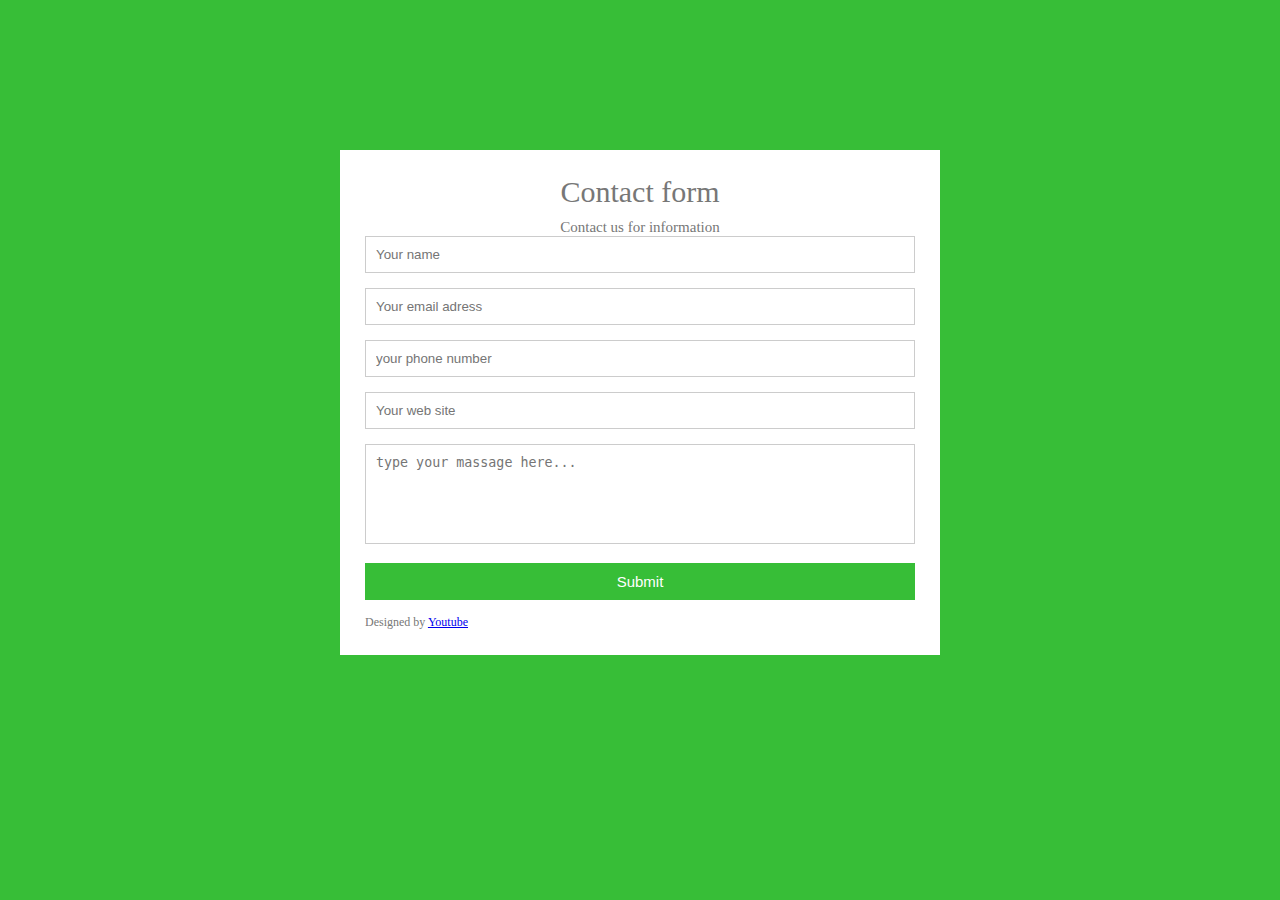
<file: form/index.html>
<!DOCTYPE html>
<html lang="en">

<head>
    <meta charset="UTF-8">
    <meta http-equiv="X-UA-Compatible" content="IE=edge">
    <meta name="viewport" content="width=device-width, initial-scale=1.0">
    <title>Document</title>
    <link rel="stylesheet" href="style.css">
</head>

<body>
    <div class="container">
        <form id="contact" method="post">
            <h1> Contact form</h1>
            <h2>Contact us for information</h2>
            <fieldset>
                <input type="text" placeholder="Your name" name="" id="input-name">

            </fieldset>
            <fieldset>
                <input type="email" placeholder="Your email adress" id="input-email">
            </fieldset>
            <fieldset>
                <input type="tel" placeholder="your phone number" id="input-number">
            </fieldset>
            <fieldset>
                <input type="URL" placeholder="Your web site" id="input-website">
            </fieldset>
            <fieldset>
                <textarea placeholder="type your massage here..." id="input-textarea"></textarea>
            </fieldset>
            <fieldset>
                <button name="submit" type="submit" id="input-button">Submit</button>
            </fieldset>
            <p class="copyright">Designed by <a href="https://www.youtube.com/" title="Youtube">Youtube</a></p>
        </form>
    </div>
</body>

</html>
</file>
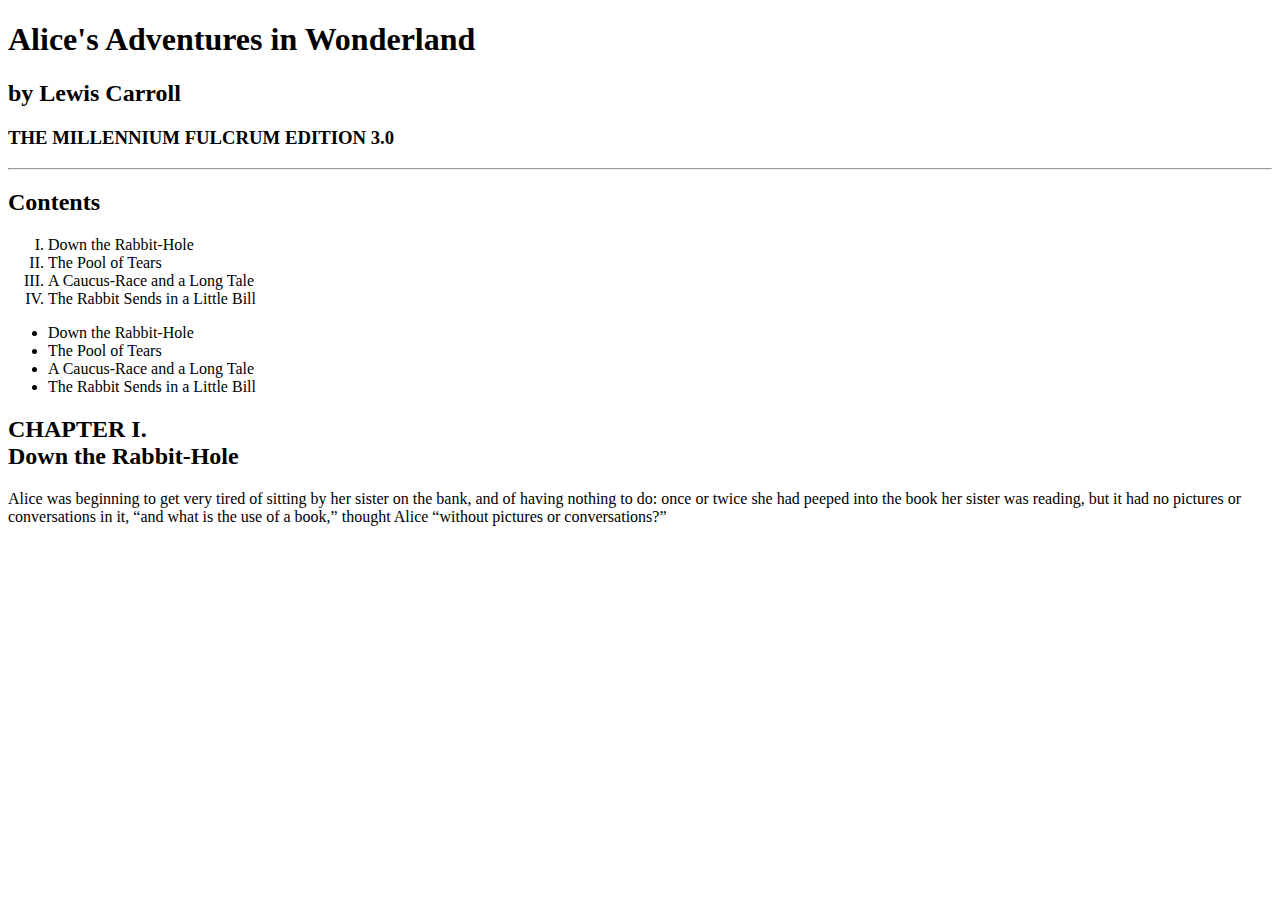
<file: lesson-1/index.html>
<!DOCTYPE html>
<html lang="en">

<head>
    <meta charset="UTF-8">
    <meta http-equiv="X-UA-Compatible" content="IE=edge">
    <meta name="viewport" content="width=device-width, initial-scale=1.0">
    <title>lesson-1</title>
</head>

<body>
    <h1>Alice's Adventures in Wonderland</h1>
    <h2>by Lewis Carroll</h2>
    <h3>THE MILLENNIUM FULCRUM EDITION 3.0</h3>
    <hr>
    <h2>Contents</h2>
    <ol type="I">
        <li>Down the Rabbit-Hole</li>
        <li>The Pool of Tears</li>
        <li>A Caucus-Race and a Long Tale</li>
        <li>The Rabbit Sends in a Little Bill</li>
    </ol>
    <ul>
        <li>Down the Rabbit-Hole</li>
        <li>The Pool of Tears</li>
        <li>A Caucus-Race and a Long Tale</li>
        <li>The Rabbit Sends in a Little Bill</li>
    </ul>
    <h2>CHAPTER I. <br>Down the Rabbit-Hole</h2>
    
    <p>Alice was beginning to get very tired of sitting by her sister on the bank, and of having nothing to do: once or twice she had peeped into the book her sister was reading, but it had no pictures or conversations in it, “and what is the use of a book,” thought Alice “without pictures or conversations?”</p>

</body>

</html>
</file>
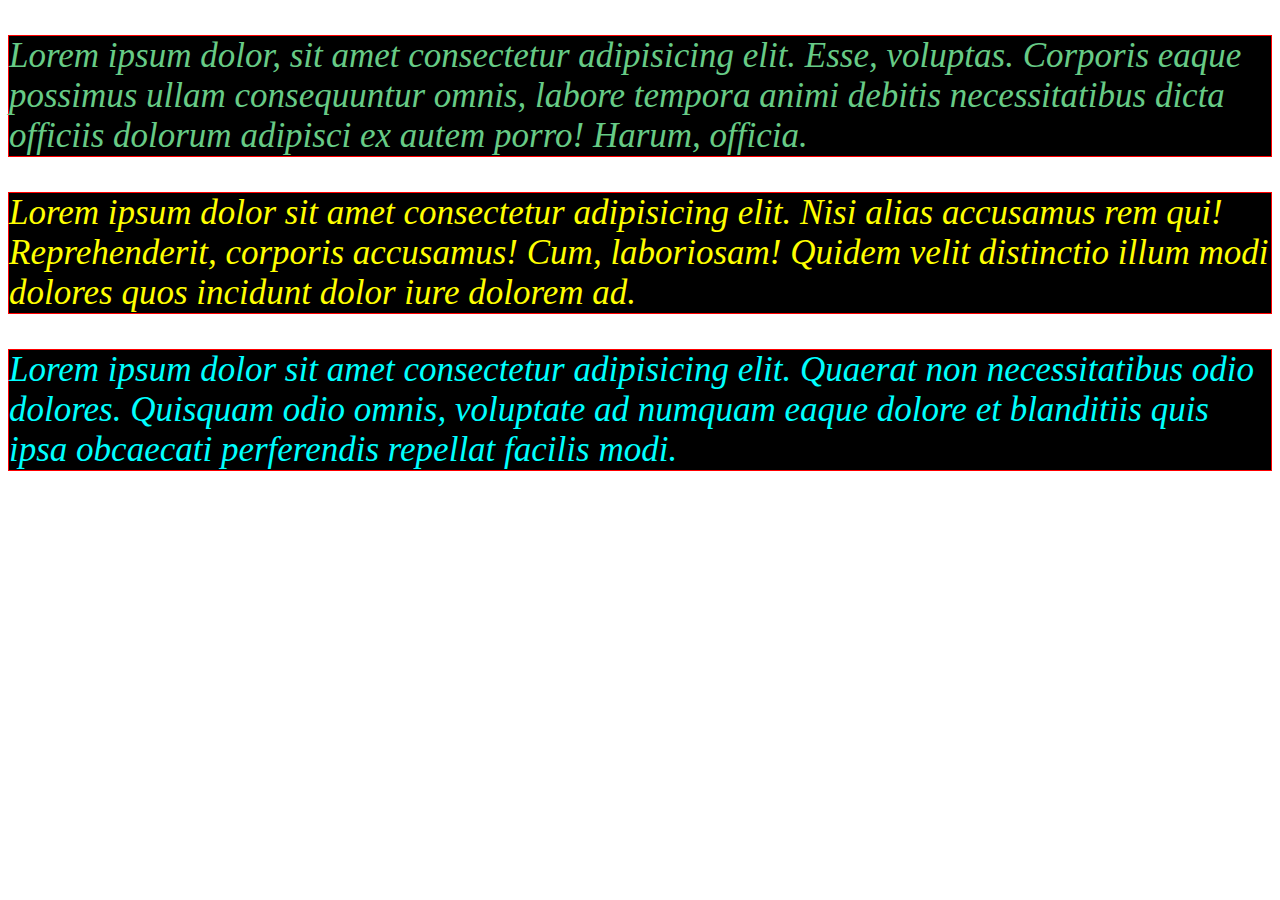
<file: lesson-2/index.html>
<!DOCTYPE html>
<html lang="en">

<head>
    <meta charset="UTF-8">
    <meta http-equiv="X-UA-Compatible" content="IE=edge">
    <meta name="viewport" content="width=device-width, initial-scale=1.0">
    <link rel="stylesheet" href="style.css">
    <title>Document</title>
</head>

<body>
    <!-- <form>
        <input type="text" placeholder="enter name" name="login">
        <br>
        <input type="password" placeholder="enter password" name="password">
        <br>
        <button type="submit">apply</button>
        <input type="button" value="send">
        <input type="submit" value="press me">
        <input type="checkbox">
        <select>
            <option value="">Odessa</option>
            <option value="">kiev</option>
            <option value="">Kharkiv</option>
        </select>
        <input type="radio" name="city" value="" id="odessa"><label for="odessa">Odessa</label>
        <input type="radio" name="city" value="" id="kiev"><label for="kiev">Kiev</label>
        <input type="radio" name="city" value="" id="kharkiv"><label for="kharkiv">kharkiv</label>
        <br>
        <textarea name="" id="" cols="30" rows="10"></textarea>
        <br>
        <input type="file">
        <br>
        <input type="date">
        <input type="month">
        <br>
        <label for="range-input">Range input</label>
        <input type="range" min="1" max="95" step="5" id="range-input">
        <label for="color-input"></label>
        <input type="color" id="color-input">


    </form> -->
    <p>Lorem ipsum dolor, sit amet consectetur adipisicing elit. Esse, voluptas. Corporis eaque possimus ullam consequuntur omnis, labore tempora animi debitis necessitatibus dicta officiis dolorum adipisci ex autem porro! Harum, officia.</p>
    <p class="second-paragraph">Lorem ipsum dolor sit amet consectetur adipisicing elit. Nisi alias accusamus rem qui! Reprehenderit, corporis
        accusamus! Cum, laboriosam! Quidem velit distinctio illum modi dolores quos incidunt dolor iure dolorem ad.</p>
    <p id="third-paragraph">Lorem ipsum dolor sit amet consectetur adipisicing elit. Quaerat non necessitatibus odio dolores. Quisquam odio
        omnis, voluptate ad numquam eaque dolore et blanditiis quis ipsa obcaecati perferendis repellat facilis modi.
    </p>
</body>

</html>
</file>
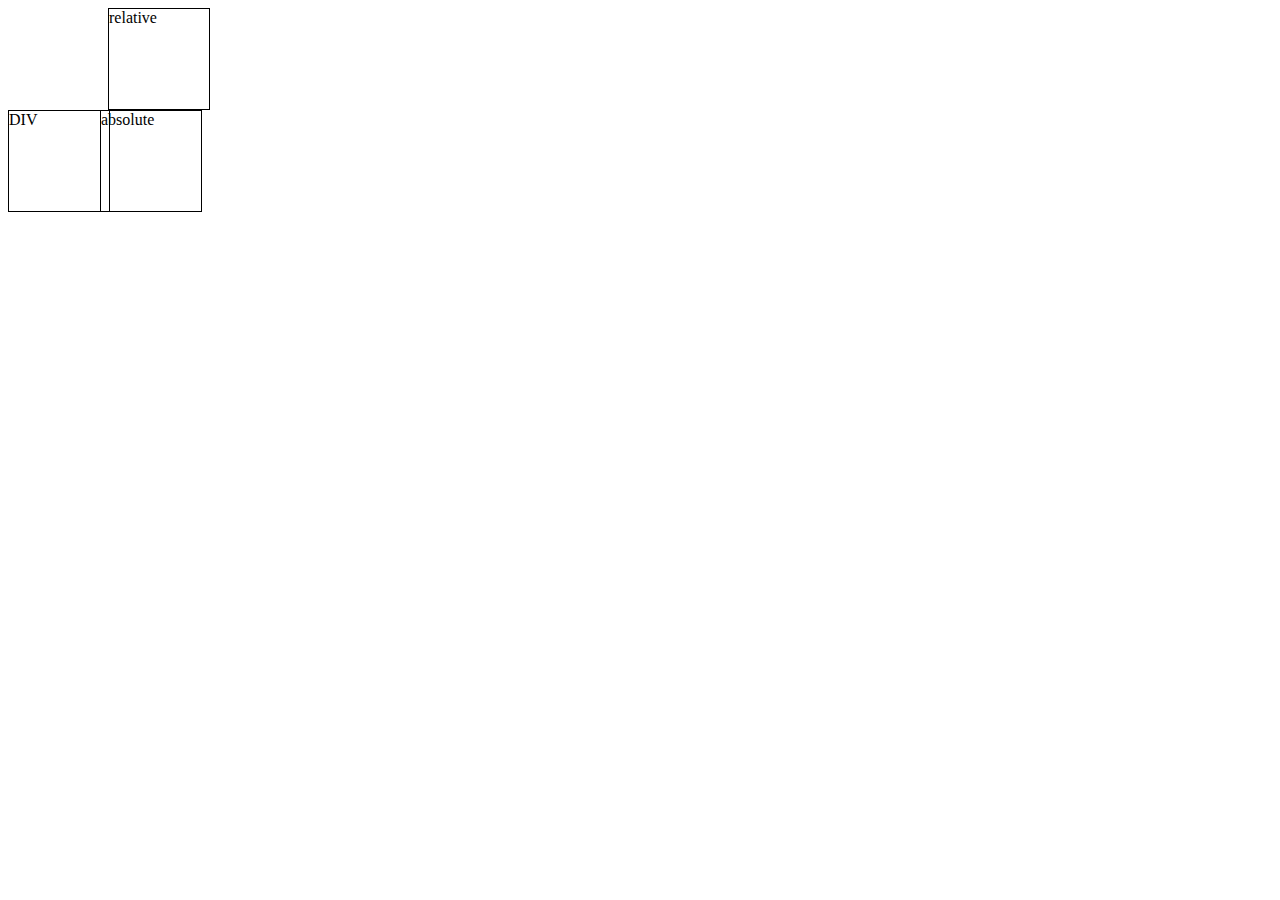
<file: lesson-4(1)/index.html>
<!DOCTYPE html>
<html lang="en">
<head>
    <meta charset="UTF-8">
    <meta http-equiv="X-UA-Compatible" content="IE=edge">
    <meta name="viewport" content="width=device-width, initial-scale=1.0">
    <title>Document</title>
    <link rel="stylesheet" href="style.css">
</head>
<body>
    <div class="relative">relative</div>
    <div class="absolute">absolute</div>
    <div>DIV</div>
</body>
</html>
</file>
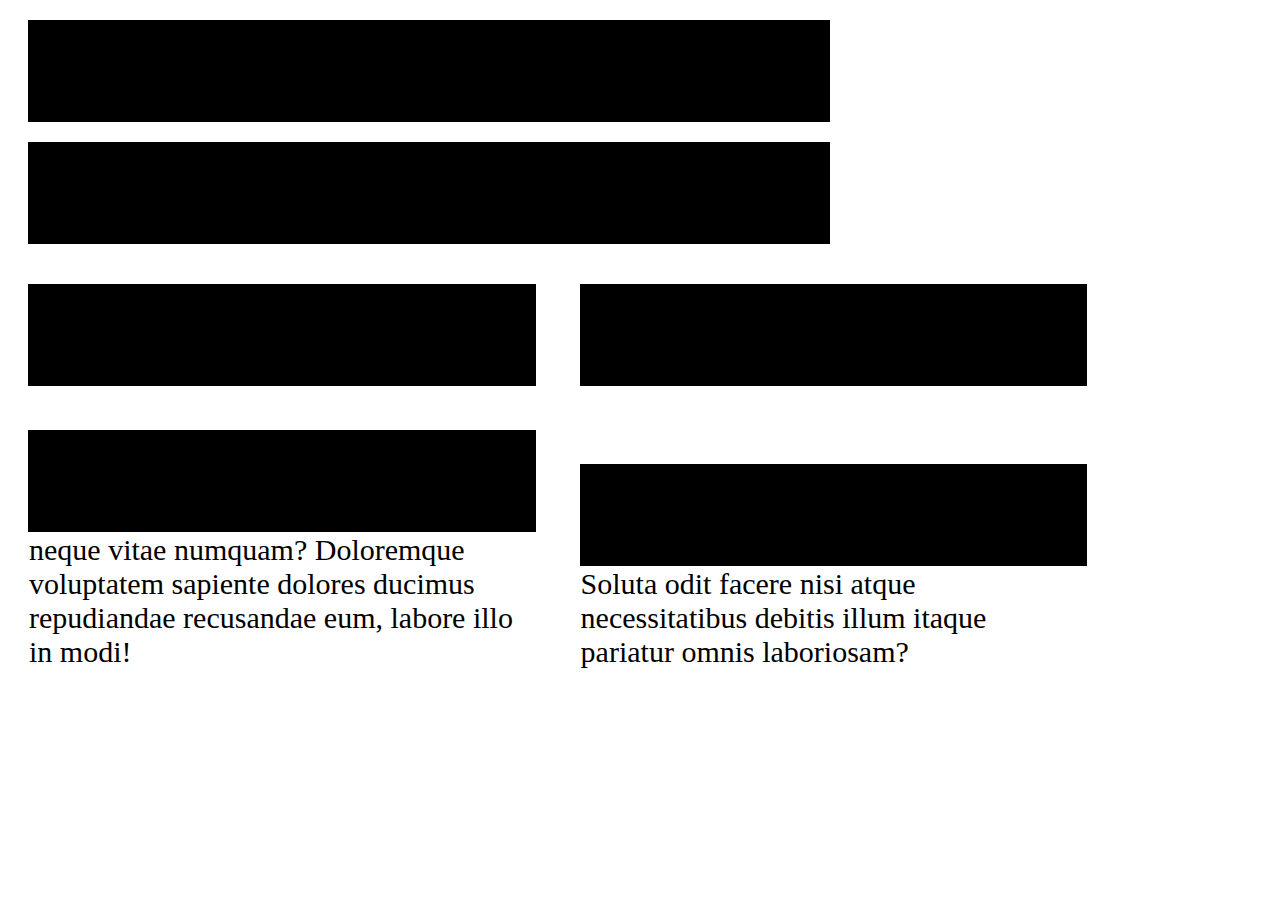
<file: lesson-5/index.html>
<!DOCTYPE html>
<html lang="en">
<head>
    <meta charset="UTF-8">
    <meta http-equiv="X-UA-Compatible" content="IE=edge">
    <meta name="viewport" content="width=device-width, initial-scale=1.0">
    <title>Document</title>
    <link rel="stylesheet" href="style.css">
</head>
<body>
   <div class="fixed"></div>
   <div class="fixed"></div>

   <div class="rubber"></div>
   <div class="rubber"></div>

   <div class="adaptive">Lorem ipsum dolor sit amet consectetur, adipisicing elit. Ullam exercitationem optio quaerat molestias nobis, tenetur neque vitae numquam? Doloremque voluptatem sapiente dolores ducimus repudiandae recusandae eum, labore illo in modi!</div>
   <div class="adaptive">Lorem ipsum dolor sit amet consectetur adipisicing elit. Corrupti hic ipsum quas beatae molestias tempora ipsam ea eius. Soluta odit facere nisi atque necessitatibus debitis illum itaque pariatur omnis laboriosam?</div>
</body>
</body>
</html>
</file>
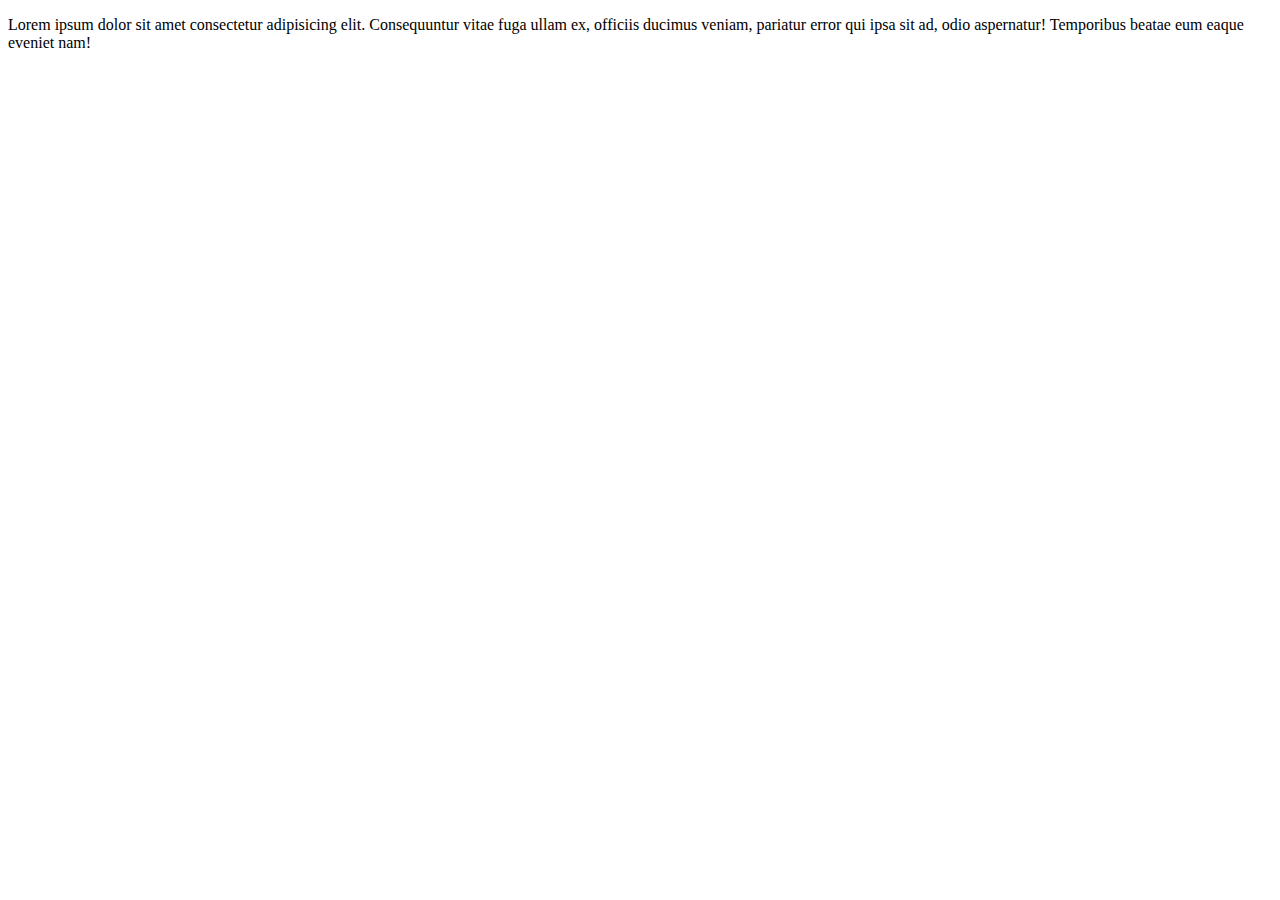
<file: lesson-6/index.html>
<!DOCTYPE html>
<html lang="en">
<head>
    <meta charset="UTF-8">
    <meta http-equiv="X-UA-Compatible" content="IE=edge">
    <meta name="viewport" content="width=device-width, initial-scale=1.0">
    <title>Document</title>
</head>
<body>
    <div>
        <p>Lorem ipsum dolor sit amet consectetur adipisicing elit. Consequuntur vitae fuga ullam ex, officiis ducimus veniam, pariatur error qui ipsa sit ad, odio aspernatur! Temporibus beatae eum eaque eveniet nam!</p>
    </div>
</body>
</html>
</file>
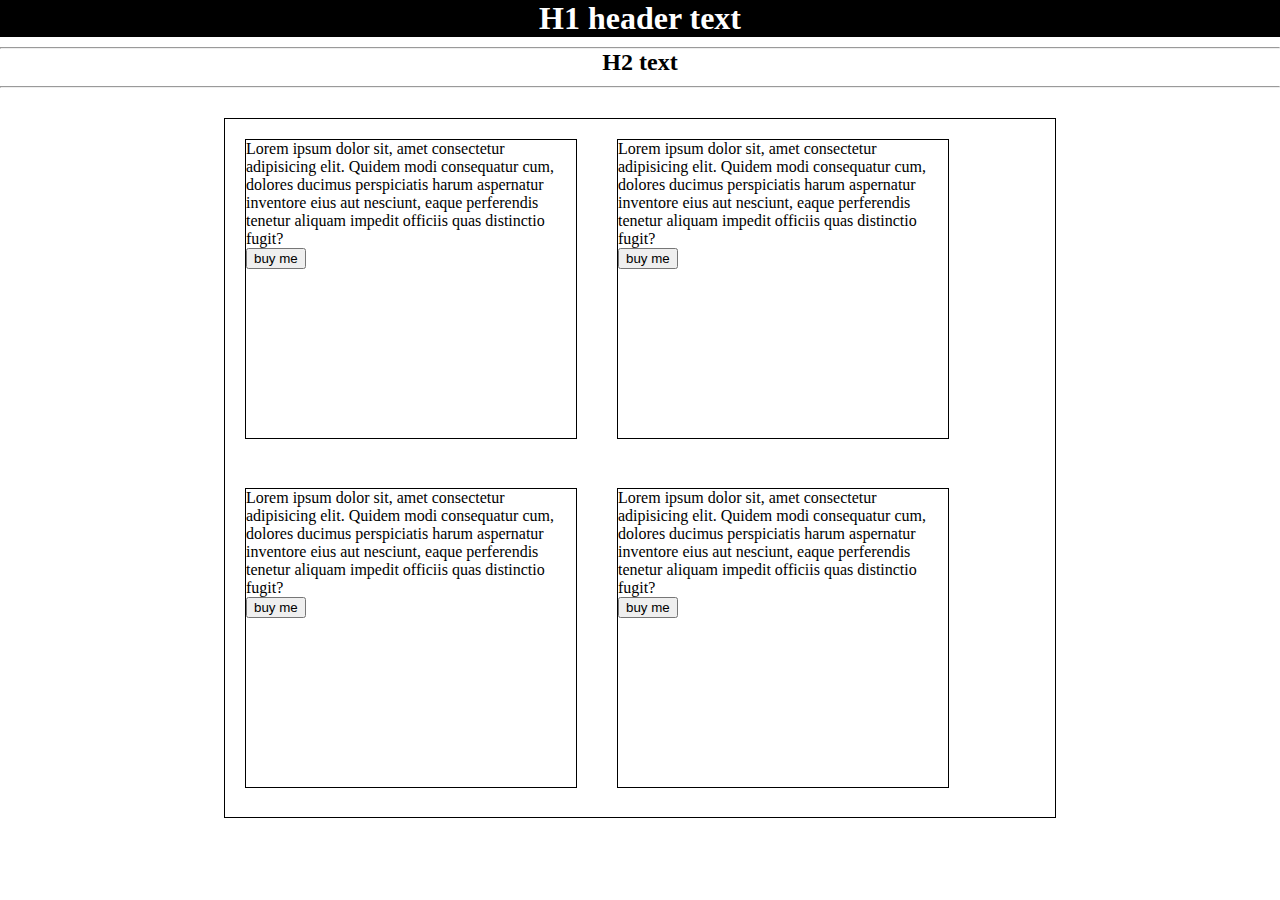
<file: lesson-7/index.html>
<!DOCTYPE html>
<html lang="en">

<head>
    <meta charset="UTF-8">
    <meta http-equiv="X-UA-Compatible" content="IE=edge">
    <meta name="viewport" content="width=device-width, initial-scale=1.0">
    <title>Document</title>
    <link rel="stylesheet" href="style.css">
</head>

<body>
    <header>
        <h1>H1 header text</h1>
    </header>
 <hr>
 <h2>H2 text</h2>
 <hr>
    <main>
        <div class="qwe">
            <p>
                Lorem ipsum dolor sit, amet consectetur adipisicing elit. Quidem modi consequatur cum, dolores ducimus perspiciatis harum aspernatur inventore eius aut nesciunt, eaque perferendis tenetur aliquam impedit officiis quas distinctio fugit?
            </p>
            <button>buy me</button>
        </div>
        <div class="qwe">
            <p>
                Lorem ipsum dolor sit, amet consectetur adipisicing elit. Quidem modi consequatur cum, dolores ducimus perspiciatis harum aspernatur inventore eius aut nesciunt, eaque perferendis tenetur aliquam impedit officiis quas distinctio fugit?
            </p>
            <button>buy me</button>
        </div>
        <div class="qwe">
            <p>
                Lorem ipsum dolor sit, amet consectetur adipisicing elit. Quidem modi consequatur cum, dolores ducimus perspiciatis harum aspernatur inventore eius aut nesciunt, eaque perferendis tenetur aliquam impedit officiis quas distinctio fugit?
            </p>
            <button>buy me</button>
        </div>
        <div class="qwe">
            <p>
                Lorem ipsum dolor sit, amet consectetur adipisicing elit. Quidem modi consequatur cum, dolores ducimus perspiciatis harum aspernatur inventore eius aut nesciunt, eaque perferendis tenetur aliquam impedit officiis quas distinctio fugit?
            </p>
            <button>buy me</button>
        </div>
    </main>
</body>

</html>
</file>
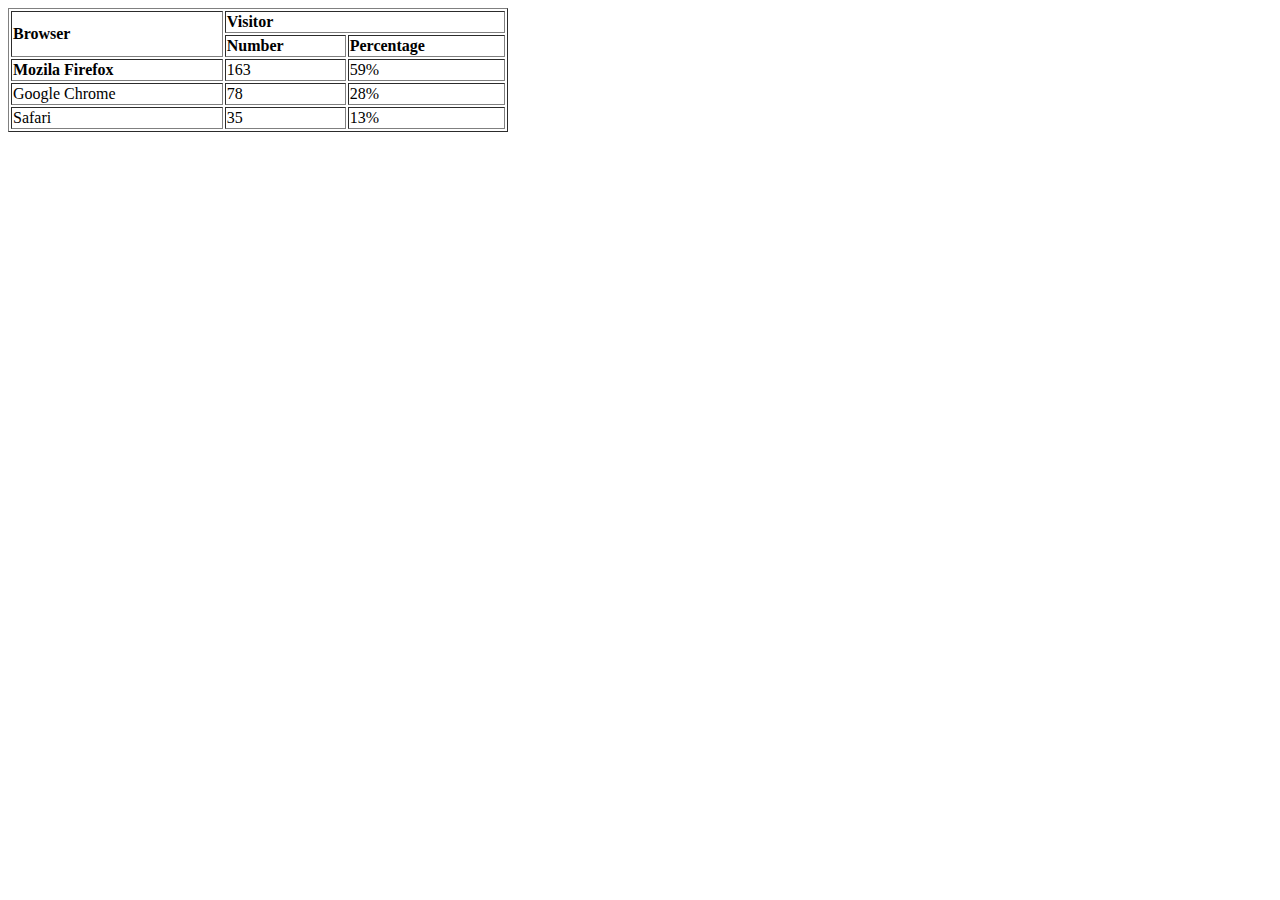
<file: homework1/task2/index.html>
<!DOCTYPE html>
<html lang="en">

<head>
    <meta charset="UTF-8">
    <meta http-equiv="X-UA-Compatible" content="IE=edge">
    <meta name="viewport" content="width=device-width, initial-scale=1.0">
    <title>Table</title>
</head>

<body>
    <table border="1" width="500px">
        <tr>
            <td rowspan="2"><b>Browser</b></td>
            <td colspan="2"><b>Visitor</b></td>
        </tr>
        <tr>
            <td><b>Number</b></td>
            <td><b>Percentage</b></td>
        </tr>
        <tr>
            <td><b>Mozila Firefox</b></td>
            <td>163</td>
            <td>59%</td>
        </tr>
        <tr>
            <td>Google Chrome</td>
            <td>78</td>
            <td>28%</td>
        </tr>
        <tr>
            <td>Safari</td>
            <td>35</td>
            <td>13%</td>
        </tr>
    </table>
</body>

</html>
</file>
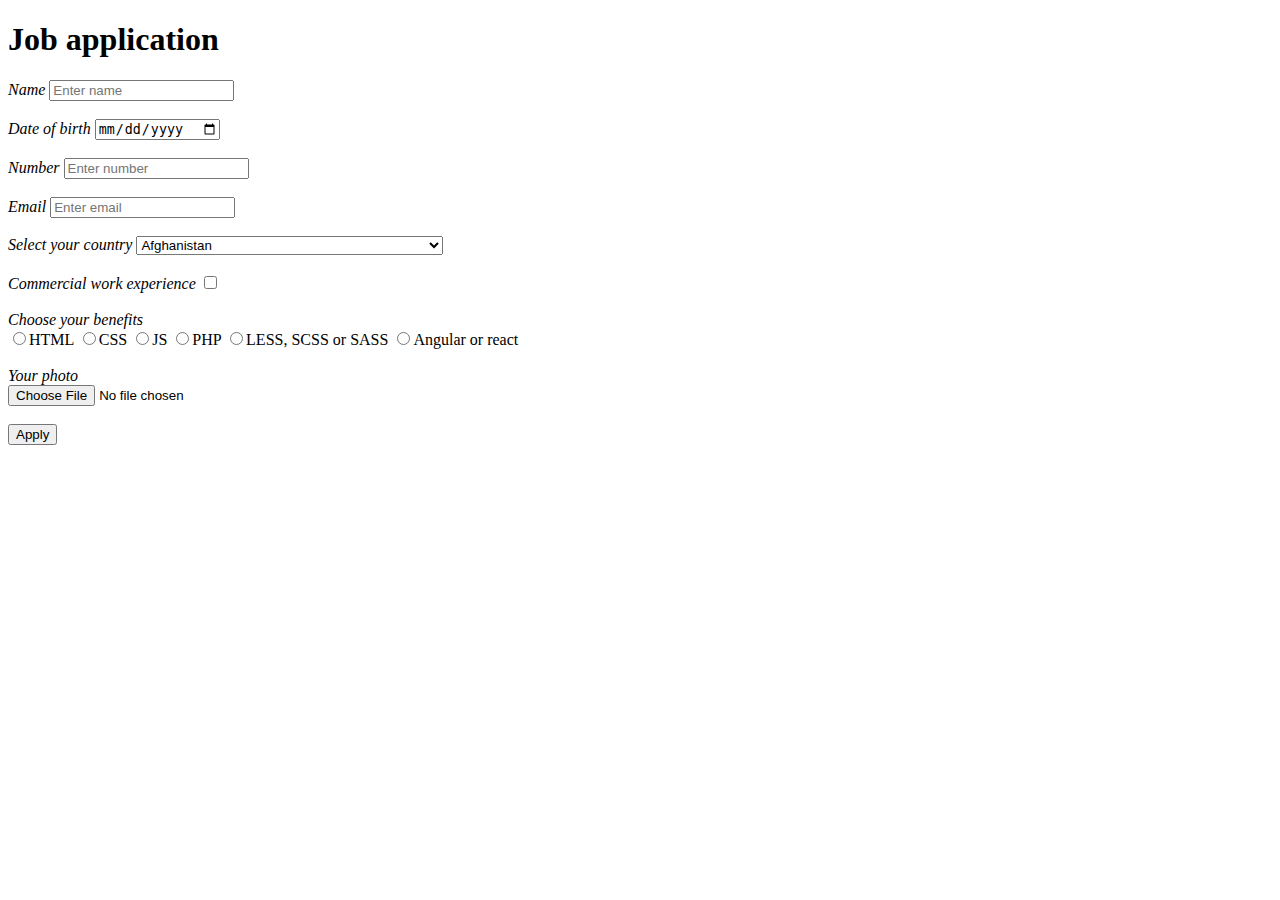
<file: homework2/task1/index.html>
<!DOCTYPE html>
<html lang="en">
<head>
    <meta charset="UTF-8">
    <meta http-equiv="X-UA-Compatible" content="IE=edge">
    <meta name="viewport" content="width=device-width, initial-scale=1.0">
    <title>Job application</title>
</head>
<body>
    <h1>Job application</h1>
   <form>
    <i>Name</i> 
    <input type="text" placeholder="Enter name" name="name">
    <br>
    <br>
    <i>Date of birth</i> 
    <input type="date">
    <br>
    <br>
    <i>Number</i>
    <input type="text" placeholder="Enter number" name="phone">
    <br>
    <br>
    <i>Email</i>
    <input type="text" placeholder="Enter email" name="email">
    <br>
    <br>
    <i>Select your country</i>
    <select id="country" name="country" class="form-control">
        <option value="Afghanistan">Afghanistan</option>
        <option value="Åland Islands">Åland Islands</option>
        <option value="Albania">Albania</option>
        <option value="Algeria">Algeria</option>
        <option value="American Samoa">American Samoa</option>
        <option value="Andorra">Andorra</option>
        <option value="Angola">Angola</option>
        <option value="Anguilla">Anguilla</option>
        <option value="Antarctica">Antarctica</option>
        <option value="Antigua and Barbuda">Antigua and Barbuda</option>
        <option value="Argentina">Argentina</option>
        <option value="Armenia">Armenia</option>
        <option value="Aruba">Aruba</option>
        <option value="Australia">Australia</option>
        <option value="Austria">Austria</option>
        <option value="Azerbaijan">Azerbaijan</option>
        <option value="Bahamas">Bahamas</option>
        <option value="Bahrain">Bahrain</option>
        <option value="Bangladesh">Bangladesh</option>
        <option value="Barbados">Barbados</option>
        <option value="Belarus">Belarus</option>
        <option value="Belgium">Belgium</option>
        <option value="Belize">Belize</option>
        <option value="Benin">Benin</option>
        <option value="Bermuda">Bermuda</option>
        <option value="Bhutan">Bhutan</option>
        <option value="Bolivia">Bolivia</option>
        <option value="Bosnia and Herzegovina">Bosnia and Herzegovina</option>
        <option value="Botswana">Botswana</option>
        <option value="Bouvet Island">Bouvet Island</option>
        <option value="Brazil">Brazil</option>
        <option value="British Indian Ocean Territory">British Indian Ocean Territory</option>
        <option value="Brunei Darussalam">Brunei Darussalam</option>
        <option value="Bulgaria">Bulgaria</option>
        <option value="Burkina Faso">Burkina Faso</option>
        <option value="Burundi">Burundi</option>
        <option value="Cambodia">Cambodia</option>
        <option value="Cameroon">Cameroon</option>
        <option value="Canada">Canada</option>
        <option value="Cape Verde">Cape Verde</option>
        <option value="Cayman Islands">Cayman Islands</option>
        <option value="Central African Republic">Central African Republic</option>
        <option value="Chad">Chad</option>
        <option value="Chile">Chile</option>
        <option value="China">China</option>
        <option value="Christmas Island">Christmas Island</option>
        <option value="Cocos (Keeling) Islands">Cocos (Keeling) Islands</option>
        <option value="Colombia">Colombia</option>
        <option value="Comoros">Comoros</option>
        <option value="Congo">Congo</option>
        <option value="Congo, The Democratic Republic of The">Congo, The Democratic Republic of The</option>
        <option value="Cook Islands">Cook Islands</option>
        <option value="Costa Rica">Costa Rica</option>
        <option value="Cote D'ivoire">Cote D'ivoire</option>
        <option value="Croatia">Croatia</option>
        <option value="Cuba">Cuba</option>
        <option value="Cyprus">Cyprus</option>
        <option value="Czech Republic">Czech Republic</option>
        <option value="Denmark">Denmark</option>
        <option value="Djibouti">Djibouti</option>
        <option value="Dominica">Dominica</option>
        <option value="Dominican Republic">Dominican Republic</option>
        <option value="Ecuador">Ecuador</option>
        <option value="Egypt">Egypt</option>
        <option value="El Salvador">El Salvador</option>
        <option value="Equatorial Guinea">Equatorial Guinea</option>
        <option value="Eritrea">Eritrea</option>
        <option value="Estonia">Estonia</option>
        <option value="Ethiopia">Ethiopia</option>
        <option value="Falkland Islands (Malvinas)">Falkland Islands (Malvinas)</option>
        <option value="Faroe Islands">Faroe Islands</option>
        <option value="Fiji">Fiji</option>
        <option value="Finland">Finland</option>
        <option value="France">France</option>
        <option value="French Guiana">French Guiana</option>
        <option value="French Polynesia">French Polynesia</option>
        <option value="French Southern Territories">French Southern Territories</option>
        <option value="Gabon">Gabon</option>
        <option value="Gambia">Gambia</option>
        <option value="Georgia">Georgia</option>
        <option value="Germany">Germany</option>
        <option value="Ghana">Ghana</option>
        <option value="Gibraltar">Gibraltar</option>
        <option value="Greece">Greece</option>
        <option value="Greenland">Greenland</option>
        <option value="Grenada">Grenada</option>
        <option value="Guadeloupe">Guadeloupe</option>
        <option value="Guam">Guam</option>
        <option value="Guatemala">Guatemala</option>
        <option value="Guernsey">Guernsey</option>
        <option value="Guinea">Guinea</option>
        <option value="Guinea-bissau">Guinea-bissau</option>
        <option value="Guyana">Guyana</option>
        <option value="Haiti">Haiti</option>
        <option value="Heard Island and Mcdonald Islands">Heard Island and Mcdonald Islands</option>
        <option value="Holy See (Vatican City State)">Holy See (Vatican City State)</option>
        <option value="Honduras">Honduras</option>
        <option value="Hong Kong">Hong Kong</option>
        <option value="Hungary">Hungary</option>
        <option value="Iceland">Iceland</option>
        <option value="India">India</option>
        <option value="Indonesia">Indonesia</option>
        <option value="Iran, Islamic Republic of">Iran, Islamic Republic of</option>
        <option value="Iraq">Iraq</option>
        <option value="Ireland">Ireland</option>
        <option value="Isle of Man">Isle of Man</option>
        <option value="Israel">Israel</option>
        <option value="Italy">Italy</option>
        <option value="Jamaica">Jamaica</option>
        <option value="Japan">Japan</option>
        <option value="Jersey">Jersey</option>
        <option value="Jordan">Jordan</option>
        <option value="Kazakhstan">Kazakhstan</option>
        <option value="Kenya">Kenya</option>
        <option value="Kiribati">Kiribati</option>
        <option value="Korea, Democratic People's Republic of">Korea, Democratic People's Republic of</option>
        <option value="Korea, Republic of">Korea, Republic of</option>
        <option value="Kuwait">Kuwait</option>
        <option value="Kyrgyzstan">Kyrgyzstan</option>
        <option value="Lao People's Democratic Republic">Lao People's Democratic Republic</option>
        <option value="Latvia">Latvia</option>
        <option value="Lebanon">Lebanon</option>
        <option value="Lesotho">Lesotho</option>
        <option value="Liberia">Liberia</option>
        <option value="Libyan Arab Jamahiriya">Libyan Arab Jamahiriya</option>
        <option value="Liechtenstein">Liechtenstein</option>
        <option value="Lithuania">Lithuania</option>
        <option value="Luxembourg">Luxembourg</option>
        <option value="Macao">Macao</option>
        <option value="Macedonia, The Former Yugoslav Republic of">Macedonia, The Former Yugoslav Republic of</option>
        <option value="Madagascar">Madagascar</option>
        <option value="Malawi">Malawi</option>
        <option value="Malaysia">Malaysia</option>
        <option value="Maldives">Maldives</option>
        <option value="Mali">Mali</option>
        <option value="Malta">Malta</option>
        <option value="Marshall Islands">Marshall Islands</option>
        <option value="Martinique">Martinique</option>
        <option value="Mauritania">Mauritania</option>
        <option value="Mauritius">Mauritius</option>
        <option value="Mayotte">Mayotte</option>
        <option value="Mexico">Mexico</option>
        <option value="Micronesia, Federated States of">Micronesia, Federated States of</option>
        <option value="Moldova, Republic of">Moldova, Republic of</option>
        <option value="Monaco">Monaco</option>
        <option value="Mongolia">Mongolia</option>
        <option value="Montenegro">Montenegro</option>
        <option value="Montserrat">Montserrat</option>
        <option value="Morocco">Morocco</option>
        <option value="Mozambique">Mozambique</option>
        <option value="Myanmar">Myanmar</option>
        <option value="Namibia">Namibia</option>
        <option value="Nauru">Nauru</option>
        <option value="Nepal">Nepal</option>
        <option value="Netherlands">Netherlands</option>
        <option value="Netherlands Antilles">Netherlands Antilles</option>
        <option value="New Caledonia">New Caledonia</option>
        <option value="New Zealand">New Zealand</option>
        <option value="Nicaragua">Nicaragua</option>
        <option value="Niger">Niger</option>
        <option value="Nigeria">Nigeria</option>
        <option value="Niue">Niue</option>
        <option value="Norfolk Island">Norfolk Island</option>
        <option value="Northern Mariana Islands">Northern Mariana Islands</option>
        <option value="Norway">Norway</option>
        <option value="Oman">Oman</option>
        <option value="Pakistan">Pakistan</option>
        <option value="Palau">Palau</option>
        <option value="Palestinian Territory, Occupied">Palestinian Territory, Occupied</option>
        <option value="Panama">Panama</option>
        <option value="Papua New Guinea">Papua New Guinea</option>
        <option value="Paraguay">Paraguay</option>
        <option value="Peru">Peru</option>
        <option value="Philippines">Philippines</option>
        <option value="Pitcairn">Pitcairn</option>
        <option value="Poland">Poland</option>
        <option value="Portugal">Portugal</option>
        <option value="Puerto Rico">Puerto Rico</option>
        <option value="Qatar">Qatar</option>
        <option value="Reunion">Reunion</option>
        <option value="Romania">Romania</option>
        <option value="Russian Federation">Russian Federation</option>
        <option value="Rwanda">Rwanda</option>
        <option value="Saint Helena">Saint Helena</option>
        <option value="Saint Kitts and Nevis">Saint Kitts and Nevis</option>
        <option value="Saint Lucia">Saint Lucia</option>
        <option value="Saint Pierre and Miquelon">Saint Pierre and Miquelon</option>
        <option value="Saint Vincent and The Grenadines">Saint Vincent and The Grenadines</option>
        <option value="Samoa">Samoa</option>
        <option value="San Marino">San Marino</option>
        <option value="Sao Tome and Principe">Sao Tome and Principe</option>
        <option value="Saudi Arabia">Saudi Arabia</option>
        <option value="Senegal">Senegal</option>
        <option value="Serbia">Serbia</option>
        <option value="Seychelles">Seychelles</option>
        <option value="Sierra Leone">Sierra Leone</option>
        <option value="Singapore">Singapore</option>
        <option value="Slovakia">Slovakia</option>
        <option value="Slovenia">Slovenia</option>
        <option value="Solomon Islands">Solomon Islands</option>
        <option value="Somalia">Somalia</option>
        <option value="South Africa">South Africa</option>
        <option value="South Georgia and The South Sandwich Islands">South Georgia and The South Sandwich Islands</option>
        <option value="Spain">Spain</option>
        <option value="Sri Lanka">Sri Lanka</option>
        <option value="Sudan">Sudan</option>
        <option value="Suriname">Suriname</option>
        <option value="Svalbard and Jan Mayen">Svalbard and Jan Mayen</option>
        <option value="Swaziland">Swaziland</option>
        <option value="Sweden">Sweden</option>
        <option value="Switzerland">Switzerland</option>
        <option value="Syrian Arab Republic">Syrian Arab Republic</option>
        <option value="Taiwan">Taiwan</option>
        <option value="Tajikistan">Tajikistan</option>
        <option value="Tanzania, United Republic of">Tanzania, United Republic of</option>
        <option value="Thailand">Thailand</option>
        <option value="Timor-leste">Timor-leste</option>
        <option value="Togo">Togo</option>
        <option value="Tokelau">Tokelau</option>
        <option value="Tonga">Tonga</option>
        <option value="Trinidad and Tobago">Trinidad and Tobago</option>
        <option value="Tunisia">Tunisia</option>
        <option value="Turkey">Turkey</option>
        <option value="Turkmenistan">Turkmenistan</option>
        <option value="Turks and Caicos Islands">Turks and Caicos Islands</option>
        <option value="Tuvalu">Tuvalu</option>
        <option value="Uganda">Uganda</option>
        <option value="Ukraine">Ukraine</option>
        <option value="United Arab Emirates">United Arab Emirates</option>
        <option value="United Kingdom">United Kingdom</option>
        <option value="United States">United States</option>
        <option value="United States Minor Outlying Islands">United States Minor Outlying Islands</option>
        <option value="Uruguay">Uruguay</option>
        <option value="Uzbekistan">Uzbekistan</option>
        <option value="Vanuatu">Vanuatu</option>
        <option value="Venezuela">Venezuela</option>
        <option value="Viet Nam">Viet Nam</option>
        <option value="Virgin Islands, British">Virgin Islands, British</option>
        <option value="Virgin Islands, U.S.">Virgin Islands, U.S.</option>
        <option value="Wallis and Futuna">Wallis and Futuna</option>
        <option value="Western Sahara">Western Sahara</option>
        <option value="Yemen">Yemen</option>
        <option value="Zambia">Zambia</option>
        <option value="Zimbabwe">Zimbabwe</option>
    </select>
    <br>
    <br>
    <i>Сommercial work experience</i>
    <input type="checkbox">
    <br>
    <br>
    <i>Choose your benefits</i>
    <br>
    <input type="radio">HTML
    <input type="radio">CSS
    <input type="radio">JS
    <input type="radio">PHP
    <input type="radio">LESS, SCSS or SASS
    <input type="radio">Angular or react
    <br>
    <br>
    <i>Your photo</i>
    <br>
    <input type="file" name"photo">
    <br>
    <br>
    <button type="submit">Apply</button>
   </form> 
</body>
</html>
</file>
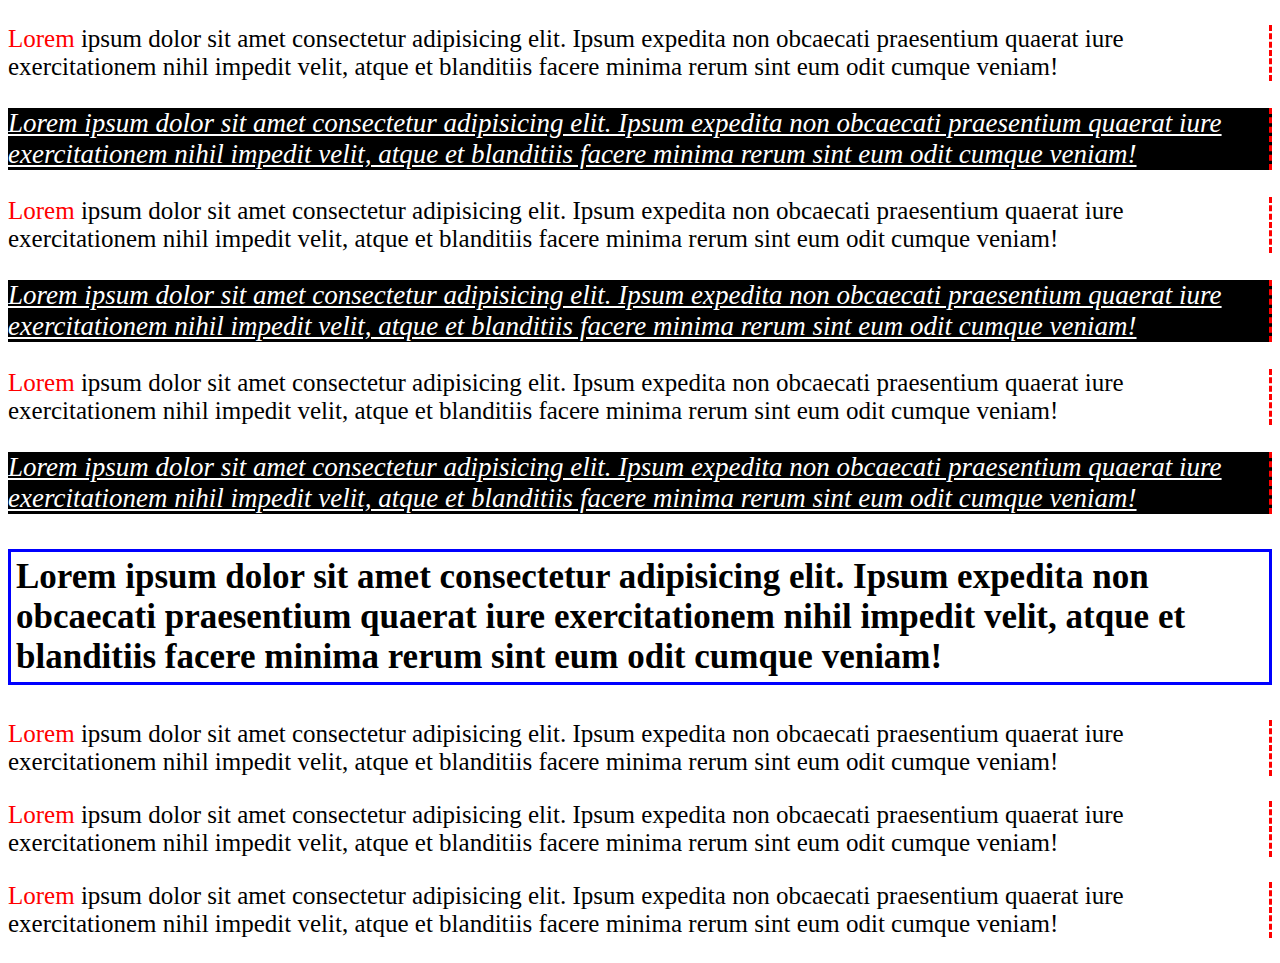
<file: homework2/task2/index.html>
<!DOCTYPE html>
<html lang="en">
<head>
    <meta charset="UTF-8">
    <meta http-equiv="X-UA-Compatible" content="IE=edge">
    <meta name="viewport" content="width=device-width, initial-scale=1.0">
    <link rel="stylesheet" href="style.css">
    <title>css</title>
</head>
<body>
    <p><span class="First-word">Lorem</span> ipsum dolor sit amet consectetur adipisicing elit. Ipsum expedita non obcaecati praesentium quaerat iure exercitationem nihil impedit velit, atque et blanditiis facere minima rerum sint eum odit cumque veniam!</p>
    <p class="second-fourth-sixth-paragraph">Lorem ipsum dolor sit amet consectetur adipisicing elit. Ipsum expedita non obcaecati praesentium quaerat iure exercitationem nihil impedit velit, atque et blanditiis facere minima rerum sint eum odit cumque veniam!</p>
    <p><span class="First-word">Lorem</span> ipsum dolor sit amet consectetur adipisicing elit. Ipsum expedita non obcaecati praesentium quaerat iure exercitationem nihil impedit velit, atque et blanditiis facere minima rerum sint eum odit cumque veniam!</p>
    <p class="second-fourth-sixth-paragraph">Lorem ipsum dolor sit amet consectetur adipisicing elit. Ipsum expedita non obcaecati praesentium quaerat iure exercitationem nihil impedit velit, atque et blanditiis facere minima rerum sint eum odit cumque veniam!</p>
    <p><span class="First-word">Lorem</span> ipsum dolor sit amet consectetur adipisicing elit. Ipsum expedita non obcaecati praesentium quaerat iure exercitationem nihil impedit velit, atque et blanditiis facere minima rerum sint eum odit cumque veniam!</p>
    <p class="second-fourth-sixth-paragraph">Lorem ipsum dolor sit amet consectetur adipisicing elit. Ipsum expedita non obcaecati praesentium quaerat iure exercitationem nihil impedit velit, atque et blanditiis facere minima rerum sint eum odit cumque veniam!</p>
    <p id="seventh-paragraph"></pid>Lorem ipsum dolor sit amet consectetur adipisicing elit. Ipsum expedita non obcaecati praesentium quaerat iure exercitationem nihil impedit velit, atque et blanditiis facere minima rerum sint eum odit cumque veniam!</p>
    <p><span class="First-word">Lorem</span> ipsum dolor sit amet consectetur adipisicing elit. Ipsum expedita non obcaecati praesentium quaerat iure exercitationem nihil impedit velit, atque et blanditiis facere minima rerum sint eum odit cumque veniam!</p>
    <p><span class="First-word">Lorem</span> ipsum dolor sit amet consectetur adipisicing elit. Ipsum expedita non obcaecati praesentium quaerat iure exercitationem nihil impedit velit, atque et blanditiis facere minima rerum sint eum odit cumque veniam!</p>
    <p><span class="First-word">Lorem</span> ipsum dolor sit amet consectetur adipisicing elit. Ipsum expedita non obcaecati praesentium quaerat iure exercitationem nihil impedit velit, atque et blanditiis facere minima rerum sint eum odit cumque veniam!</p>
</body>
</html>
</file>
<file: form/style.css>
*{
    margin: 0;
    padding: 0;
    box-sizing: border-box;

}
body{
    font-size: 12px;
    color: #777;
    font-weight: 100;
    background-color: rgb(55, 190, 55);
}
.container{
    max-width: 600px;
    margin: 0 auto;
}
#contact{
    background: white;
    padding: 25px;
    margin: 150px 0;
}
h1{
    text-align: center;
    font-size: 30px;
    font-weight: 300;
    margin-bottom: 10px;
}
h2{
    margin: 5 0 15px;
    text-align: center;
    font-size: 15px;
    font-weight: 300;
}
fieldset{
    border: medium none !important;
    margin: 0 0 10px;
    padding: 0;
    width: 100%;

}
#input-name,#input-email,#input-number,#input-website,#input-textarea,#input-button{
    width: 100%;
    border: 1px solid #ccc;
    background: #fff;
    margin: 0 0 5px;
    padding: 10px;

} 
#input-textarea{
    height: 100px;
    max-width: 100%;
    resize: none;
}
#input-button{
    cursor: pointer;
    width: 100%;
    border: none;
    background: rgb(55, 190, 55);
    color: white;
    margin: 0 0 5px;
    padding: 10px;
    font-size: 15px;

}
#input-button:hover{
    background-color: rgb(213, 231, 53);

}
</file>
<file: lesson-2/style.css>
p{
    color: #67cb86;
    font-size: 35px;
    font-style: italic;
    border: 1px solid red;
    border-right: 1px solid red;
    background-color: black;
}
.second-paragraph{
    color: yellow;    
}
#third-paragraph {
    color: aqua;
}
</file>
<file: lesson-4(1)/style.css>
div{
    width: 100px;
    height: 100px;
    border: 1px solid black;
}
.relative{
    position: relative;
    left: 100px;
}
.absolute{
    position: absolute;
    left: 100px;
}
</file>
<file: lesson-5/style.css>
.fixed{
    width: 800px;
    height: 100px;
    border: 1px solid black;
    background-color: black;
    margin: 20px;
}
.rubber{
    width: 40%;
    display: inline-block;
    height: 100px;
    border: 1px solid black;
    background-color: black;
    margin: 20px;
}
.adaptive{
    width: 40%;
    display: inline-block;
    height: 100px;
    border: 1px solid black;
    background-color: black;
    margin: 20px;
}
@media (min-width:800px)and (max-width:1000px){
    .adaptive{
        width: 50%;
        display: flex;
        height: 100px;
        border: 1px solid black;
        background-color: rgb(104,212,37);
        margin: 20px;
    }
}
@media (min-width:1000px)and (max-width:1099px){
    .adaptive{
      
        background-color: rgb(37, 212, 183);
       
    }
}
@media (min-width: 1100px) and (max-width: 1400px){
    .adaptive{
        font-size: 30px;
    }
}
</file>
<file: lesson-7/style.css>
*{
    margin: 0;
    box-sizing: border-box;
}
header{
    text-align: center;
    background-color: black;
    color: white;
}
hr{
    margin-top: 10px;
}
h2{
    text-align: center;
}
main{
    width: 65%;
    height: 700px;
    border: 1px solid black;
    margin: auto;
    margin-top: 30px;
    display: flex;
    flex-wrap: wrap;

}
.qwe{
    width: 40%;
    height: 300px;
    border: 1px solid black;
    margin: 20px;
}
</file>
<file: homework2/task2/style.css>
p{
    font-size: 25px;
    border-right: 3px dashed red;
    
}
#seventh-paragraph {
    border: 3px solid blue;
    padding: 5px;
    font-size: 35px;
    font-weight: bold;
}
.second-fourth-sixth-paragraph{
    background-color: black ;
    color: white;
    font-size: 27px;  
    text-decoration: underline;
    font-style: italic;
}

.First-word{
    color: red;
}
</file>
